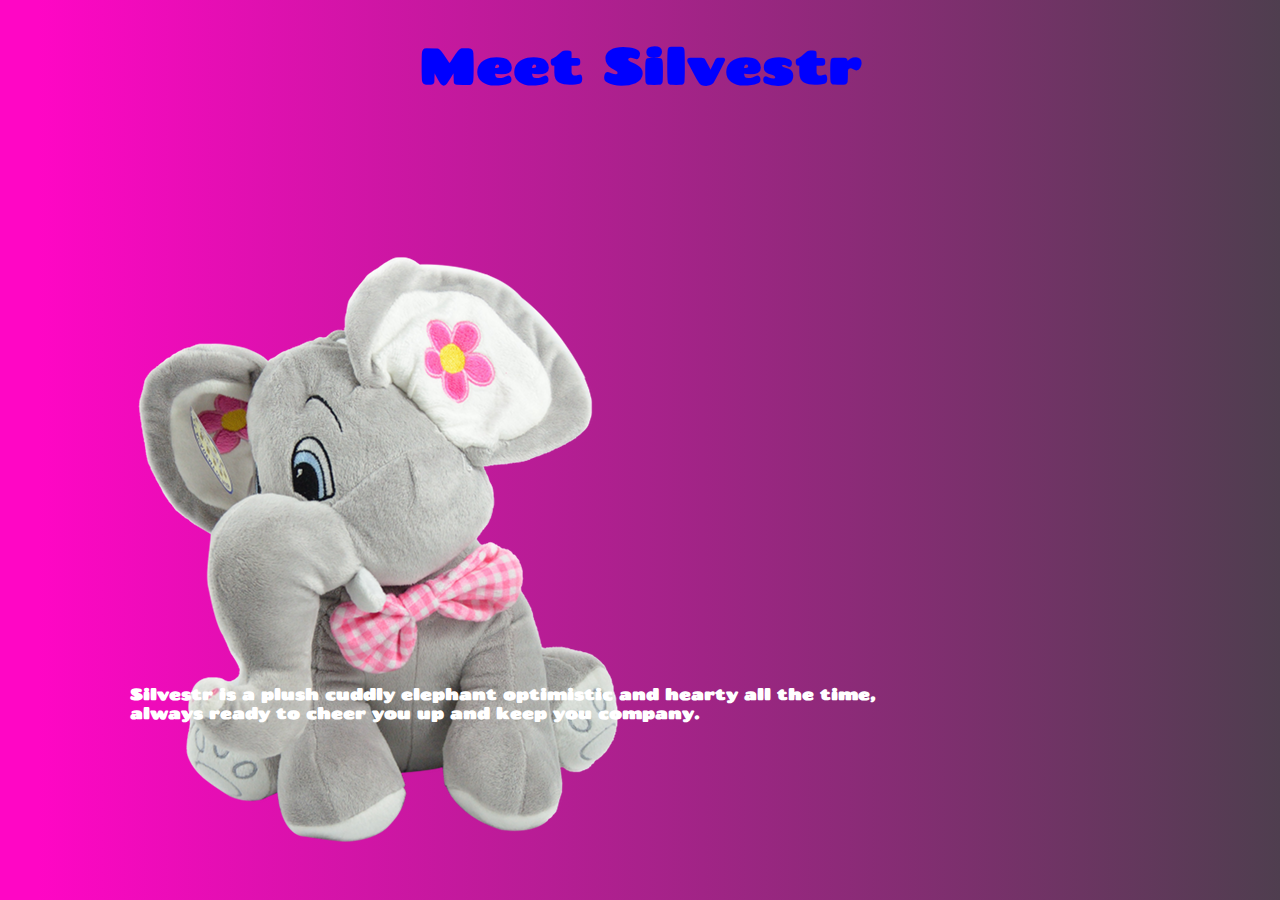
<file: index.html>
<!DOCTYPE html>
<html lang="en">
<head>
    <meta charset="UTF-8">
    <meta name="viewport" content="width=device-width, initial-scale=1.0">
    <link rel="stylesheet" href="index.css">
    <link href="https://fonts.googleapis.com/css2?family=Chango&display=swap" rel="stylesheet">
    <title>Silvestr</title>
</head>
<body>
    <h1>Meet Silvestr</h1>
    <div class="container">
    <div class="silvestr"><img src="img/silvestr.png" alt="silvestr"></div>
    <div class="text"><p>Silvestr is a plush cuddly elephant optimistic and hearty all the time, <br> always ready to cheer you up and keep you company.</p></div>
    </div>
</body>
</html>
</file>
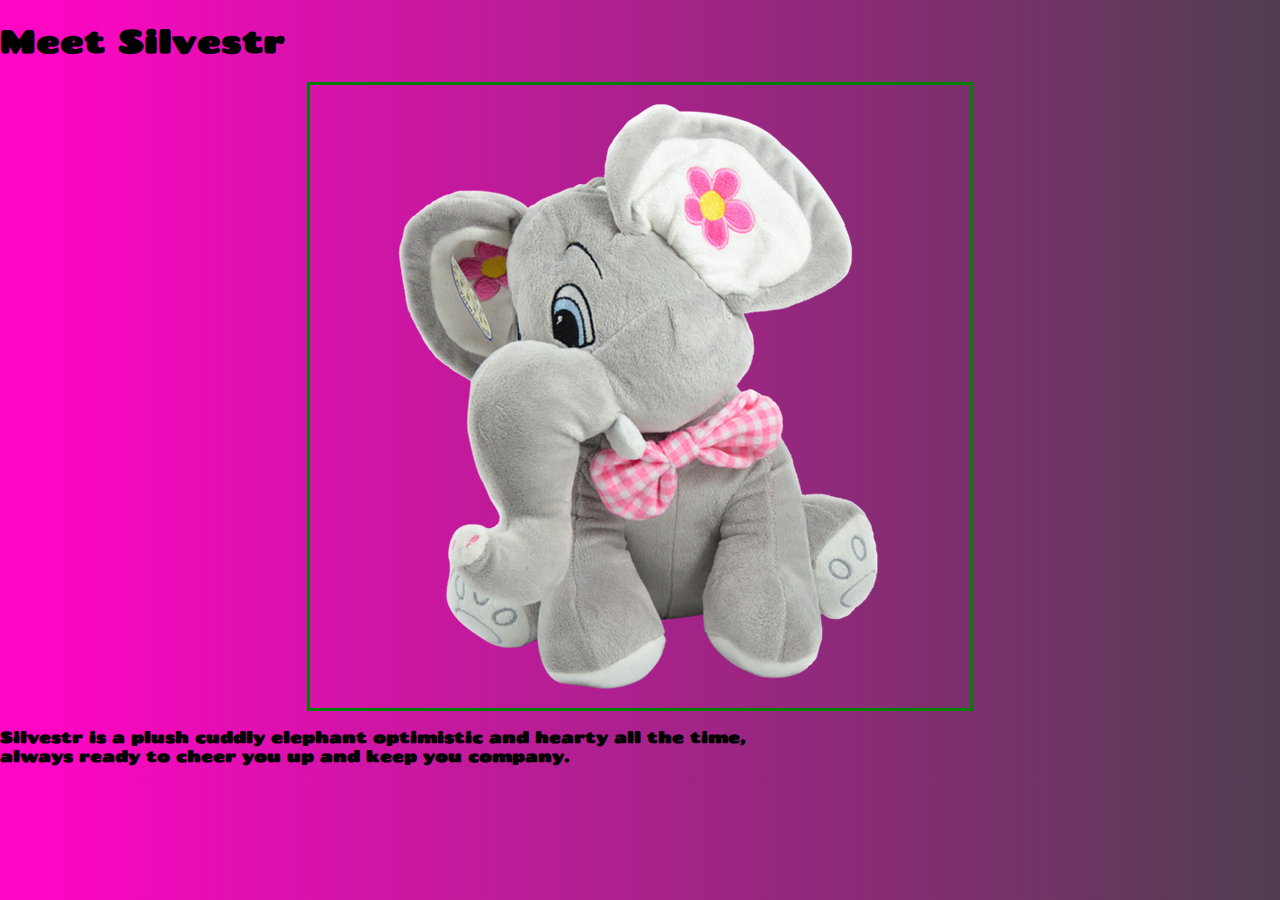
<file: index2.html>
<!DOCTYPE html>
<html lang="en">
<head>
    <meta charset="UTF-8">
    <meta name="viewport" content="width=device-width, initial-scale=1.0">
    <link rel="stylesheet" href="index2.css">
    <link href="https://fonts.googleapis.com/css2?family=Chango&display=swap" rel="stylesheet">
    <title>Silvestr</title>
</head>
<body>
    <h1>Meet Silvestr</h1>
    <div class="container">
    <div class="silvestr"><img src="img/silvestr.png" alt="silvestr"></div>
    <div class="text"><p>Silvestr is a plush cuddly elephant optimistic and hearty all the time, <br> always ready to cheer you up and keep you company.</p></div>
    </div>
</body>
</html>
</file>
<file: index.css>
body {
    margin: 0;
    background: linear-gradient(90deg, rgba(255,6,197,1) 3%, rgba(79,62,79,1) 100%, rgba(0,212,255,1) 100%);
    font-family: 'Chango', cursive;

    font-weight: 900;

}
h1 {
    text-align: center;
    font-size: 50px;
    color: blue;
}
.silvestr {
    height:100px;
    float: left;
    margin: 10px;
    padding-top: 110px;
    /*border: 2px solid blue;*/
}
.text {
    height:100px;
    float: left;
    margin: 10px;
    padding-top: 300px;
    color: white;
    /*border: 2px solid blue;*/
}
.container {
    margin-left: 120px;
}
</file>
<file: index2.css>
body {
    margin: 0;
    padding: 0;
    background: linear-gradient(90deg, rgba(255,6,197,1) 3%, rgba(79,62,79,1) 100%, rgba(0,212,255,1) 100%);
    font-family: 'Chango', cursive;
    font-weight: 900;
    position: relative;
}
.silvestr {
    margin: auto; /**/ /*To center it out it, width must be lower than 100 and */
    width: 50%;
    border: 3px solid green;
    padding: 10px;
    text-align: center; /*picture is inline so to center it out text align can be used*/
}
</file>
